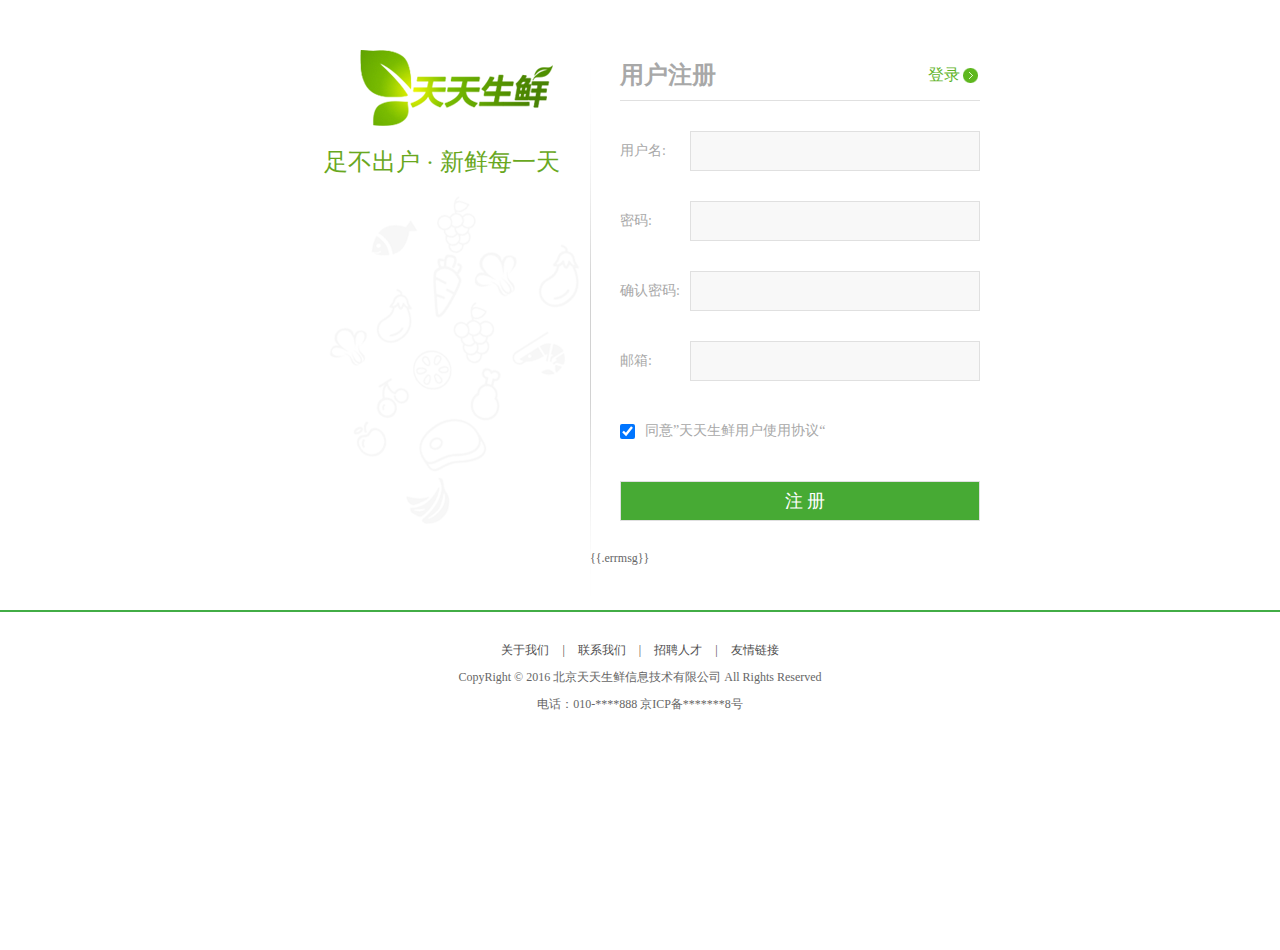
<file: views/register.html>
<!DOCTYPE html PUBLIC "-//W3C//DTD XHTML 1.0 Transitional//EN" "http://www.w3.org/TR/xhtml1/DTD/xhtml1-transitional.dtd">
<html xmlns="http://www.w3.org/1999/xhtml" xml:lang="en">
<head>
	<meta http-equiv="Content-Type" content="text/html;charset=UTF-8">
	<title>天天生鲜-注册</title>
	<link rel="stylesheet" type="text/css" href="/static/css/reset.css">
	<link rel="stylesheet" type="text/css" href="/static/css/main.css">
	<script type="text/javascript" src="/static/js/jquery-1.12.4.min.js"></script>
	<script type="text/javascript" src="/static/js/register.js"></script>
</head>
<body>
	<div class="register_con">
		<div class="l_con fl">
			<a class="reg_logo"><img src="/static/images/logo02.png"></a>
			<div class="reg_slogan">足不出户  ·  新鲜每一天</div>
			<div class="reg_banner"></div>
		</div>

		<div class="r_con fr">
			<div class="reg_title clearfix">
				<h1>用户注册</h1>
				<a href="#">登录</a>
			</div>
			<div class="reg_form clearfix">
				<form method="post" action="/Register">
				<ul>
					<li>
						<label>用户名:</label>
						<input type="text" name="user_name" id="user_name">
						<span class="error_tip">提示信息</span>
					</li>					
					<li>
						<label>密码:</label>
						<input type="password" name="pwd" id="pwd">
						<span class="error_tip">提示信息</span>
					</li>
					<li>
						<label>确认密码:</label>
						<input type="password" name="cpwd" id="cpwd">
						<span class="error_tip">提示信息</span>
					</li>
					<li>
						<label>邮箱:</label>
						<input type="text" name="email" id="email">
						<span class="error_tip">提示信息</span>
					</li>
					<li class="agreement">
						<input type="checkbox" name="allow" id="allow" checked="checked">
						<label>同意”天天生鲜用户使用协议“</label>
						<span class="error_tip2">提示信息</span>
					</li>
					<li class="reg_sub">
						<input type="submit" value="注 册" name="">
					</li>
				</ul>				
				</form>
			</div>
			{{.errmsg}}
		</div>

	</div>

	<div class="footer no-mp">
		<div class="foot_link">
			<a href="#">关于我们</a>
			<span>|</span>
			<a href="#">联系我们</a>
			<span>|</span>
			<a href="#">招聘人才</a>
			<span>|</span>
			<a href="#">友情链接</a>		
		</div>
		<p>CopyRight © 2016 北京天天生鲜信息技术有限公司 All Rights Reserved</p>
		<p>电话：010-****888    京ICP备*******8号</p>
	</div>
	
</body>
</html>
</file>
<file: static/css/main.css>
body{font-family:'Microsoft Yahei';font-size:12px;color:#666;}
html,body{height:100%}
/* 顶部样式 */
.header_con{
	background-color:#f7f7f7;
	height:29px;
	border-bottom:1px solid #dddddd
}

.header{
	width:1200px;
	height:29px;
	margin:0 auto;
}

.welcome,.login_info,.login_btn,.user_link{
	line-height:29px;
}

.login_info{
	display:none;
}

.login_info em{color:#ff8800}

.login_btn a,.user_link a{
	color:#666;
}

.login_btn a:hover,.user_link a:hover{
	color:#ff8800;
}

.login_btn span,.user_link span{
	color:#cecece;
	margin:0 10px;
}


/* logo、搜索框、购物车样式 */

.search_bar{width:1200px;height:115px;margin:0 auto;}
.logo{width:150px;height:59px;margin:29px 0 0 17px;}

.search_con{width:616px;height:38px;border:1px solid #37ab40;margin:34px 0 0 124px;background:url(../images/icons.png) 10px -338px no-repeat;}
.search_con .input_text{width:470px;height:34px;border:0px;margin:2px 0 0 36px;outline:none;font-size:12px;color:#737272;font-family:'Microsoft Yahei'}

.search_con .input_btn{
	width:100px;height:38px;background-color:#37ab40;border:0px;font-size:14px;color:#fff;font-family:'Microsoft Yahei';outline:none;cursor:pointer;
}

.guest_cart{
	width:200px;height:40px;margin-top:34px;
}

.guest_cart .cart_name{
	width:158px;height:38px;line-height:38px;border:1px solid #dddddd;display:block;background:url(../images/icons.png) 13px -300px no-repeat;font-size:14px;color:#37ab40;text-indent:56px;
}

.guest_cart .goods_count{
	width:40px;height:40px;text-align:center;line-height:40px;font-size:18px;
	font-weight:bold;color:#fff;background-color:#ff8800;
}


/* 菜单、幻灯片样式 */

.navbar_con{height:40px;border-bottom:2px solid #39a93e}
.navbar{width:1200px;margin:0 auto;}
.navbar h1{width:200px;height:40px;line-height:40px;text-align: center;font-size:14px;color:#fff;background-color:#39a93e;}

.navbar .subnav_con{width:200px;height:40px;background-color:#39a93e;position:relative;cursor:pointer;}

.navbar .subnav_con h1{position:absolute;left:0;top:0;text-align:left;text-indent:40px}
.navbar .subnav_con span{display:block;width:16px;height:9px;background:url(../images/down.png) no-repeat;position:absolute;right:27px;top:16px;transition:all 300ms ease-in;
}

.navbar .subnav_con:hover span{transform:rotateZ(180deg)}

.navbar .subnav_con .subnav{position:absolute;left:0;top:40px;display:none;border-top:2px solid  #39a93e;}
.navbar .subnav_con:hover .subnav{display:block;}


.navlist{margin-left:34px;}
.navlist li{height:40px;float:left;line-height:40px;}
.navlist li a{color:#666;font-size:14px}
.navlist li a:hover{color:#ff8800}
.navlist .interval{margin:0 15px;}


.center_con{width:1200px;height:270px;margin:0 auto;}
.subnav{width:198px;height:270px;border-left:1px solid #eee;border-right:1px solid #eee;}
.subnav li{height:44px;border-bottom:1px solid #eee;background:url(../images/icons.png) 178px -257px no-repeat #fff;}

.subnav li a{display:block;height:44px;line-height:44px;text-indent:71px;font-size:14px;color:#333}
.subnav li a:hover{color:#ff8800}

.subnav li .fruit{background:url(../images/icons.png) 28px 0px no-repeat;}
.subnav li .seafood{background:url(../images/icons.png) 28px -43px no-repeat;}
.subnav li .meet{background:url(../images/icons.png) 28px -86px no-repeat;}
.subnav li .egg{background:url(../images/icons.png) 28px -132px no-repeat;}
.subnav li .vegetables{background:url(../images/icons.png) 28px -174px no-repeat;}
.subnav li .ice{background:url(../images/icons.png) 28px -220px no-repeat;}


.slide{width:760px;height:270px;position:relative;overflow:hidden;}
.slide .slide_pics{position:relative;left:0;top:0;width:760px;height:270px;}
.slide .slide_pics li{width:760px;height:270px;position:absolute;left:0;top:0}
.slide .prev,.slide .next{width:17px;height:23px;background:url(../images/icons.png) left -388px no-repeat;position:absolute;left:11px;top:122px;cursor:pointer;}
.slide .next{background-position:left -428px;left:732px;}
.points{width:100%;height:11px;position:absolute;left:0;top:250px;text-align:center;}
.points li{display:inline-block;width:11px;height:11px;margin:0 5px;background-color:#9f9f9f;border-radius:50%;cursor:pointer;}
.points li.active{background-color:#cecece}

.adv{width:240px;height:270px; overflow:hidden; background-color:gold;}
.adv a{display:block;float:left;}


/* 商品列表样式 */

.list_model{width:1200px;height:340px;margin:15px auto 0;}
.list_title{height:40px;border-bottom:2px solid #42ad46}
.list_title h3{height:40px;line-height:40px;font-size:16px;color:#37ab40;font-weight:bold;}
.list_title .subtitle{height:20px;line-height:20px;margin-top:15px;}
.list_title .subtitle span{color:#666;margin:0 10px 0 20px;}
.list_title .subtitle a{color:#666;margin:0 5px;}
.list_title .subtitle a:hover,.goods_more:hover{color:#ff8800}
.goods_more{height:20px;margin-top:15px;color:#666}

.goods_con{height:300px;}
.goods_banner{width:200px;height:300px;}
.goods_banner img{width:200px;height:300px;}

.goods_list{width:1000px;height:299px;border-bottom:1px solid #ededed}
.goods_list li{height:299px;width:249px;border-right:1px solid #ededed;float:left}
.goods_list li:hover{width:248px;height:297px;border:1px solid gold;}
.goods_list li:hover img{opacity:0.8}

.goods_list li h4{width:200px;height:50px;margin:20px auto 0;text-align:center;}
.goods_list li h4 a{font-size:14px;color:#666;font-weight:normal;line-height:24px;}
.goods_list li h4 a:hover{color:#ff8800}

.goods_list li img{display:block;width:180px;height:180px;margin:0 auto;}
.goods_list li .prize{text-align:center;font-size:20px;color:#c40000;margin-top:5px;}

/* 页面底部样式 */
.footer{
	border-top:2px solid #42ad46;
	margin:30px 0;
}

.foot_link{text-align:center;margin-top:30px;}
.foot_link a,.foot_link span{color:#4e4e4e;}
.foot_link a:hover{color:#ff8800}
.foot_link span{padding:0 10px}
.footer p{text-align:center; margin-top:10px;}


/* 二级页面面包屑导航 */
.breadcrumb{
	width:1200px;height:40px;margin:0 auto;
}
.breadcrumb a{line-height:40px;color:#37ab40}
.breadcrumb a:hover{color:#ff8800}
.breadcrumb span{line-height:40px;color:#666;padding:0 5px;}


.main_wrap{width:1200px;margin:0 auto;}
.l_wrap{width:200px;}
.r_wrap{width:980px;}


/* 新品推荐样式 */

.new_goods{
	border:1px solid #ededed;
	border-top:2px solid #37ab40;
	padding-bottom:10px;
}

.new_goods h3{
	height:33px;line-height:33px;background-color:#fcfcfc;border-bottom:1px solid #ededed;font-size:14px;font-weight:normal;text-indent:10px;
}

.new_goods ul{width:160px;margin:0 auto;overflow:hidden;}
.new_goods li{border-bottom:1px solid #ededed;margin-bottom:-1px;}
.new_goods li img{display:block;width:150px;height:150px;margin:10px auto;}
.new_goods li h4{width:160px;margin:0 auto;}
.new_goods li h4 a{font-weight:normal;color:#666;display:block;width:160px;overflow:hidden;white-space:nowrap;text-overflow:ellipsis;}
.new_goods li .prize{font-size:14px;color:#da260e;margin:10px auto;}



/* 商品列表样式 */

.sort_bar{height:30px;background-color:#f0fdec}
.sort_bar a{display:block;height:30px;line-height:30px;padding:0 20px;float:left;color:#000}
.sort_bar .active{background-color:#37ab40;color:#fff;}


.goods_type_list{
	margin:10px auto 0;
}

.goods_type_list li{
	width:196px;
	float:left;
	margin-bottom:10px
}

.goods_type_list li img{width:160px;height:160px;display:block;margin:10px auto;}
.goods_type_list li h4{width:160px;margin:0 auto;}
.goods_type_list li h4 a{font-weight:normal;color:#666;display:block;width:160px;overflow:hidden;white-space:nowrap;text-overflow:ellipsis;}
.operate{width:160px;margin:10px auto;position:relative;}
.goods_type_list .operate .prize{color:#da260e; font-size:14px;} 
.goods_type_list .operate .unit{color:#999;padding-left:5px;}
.goods_type_list .operate .add_goods{display:inline-block;width:15px;height:15px;background:url(../images/shop_cart.png);position:absolute;right:0;top:3px;}


/* 分页样式 */

.pagenation{height:32px;text-align:center;font-size:0;margin:30px auto;}
.pagenation a{display:inline-block;border:1px solid #d2d2d2;background-color:#f8f6f7;font-size:12px;padding:7px 10px;color:#666;margin:5px}

.pagenation .active{background-color:#fff;color:#43a200}


/* 商品详情样式 */
.goods_detail_con{
	width:1198px;
	height:398px;
	border:1px solid #ededed;
	margin:0 auto 20px;
}

.goods_detail_pic{width:350px;height:350px;margin:24px 0 0 24px;}
.goods_detail_list{
	width:730px;height:350px;margin:24px 24px 0 0;
}
.goods_detail_list h3{font-size:24px;line-height:24px;color:#666;font-weight:normal;}
.goods_detail_list p{color:#666;line-height:40px;}
.prize_bar{height:72px;background-color:#fff5f5;line-height:72px;}
.prize_bar .show_pirze{font-size:20px;color:#ff3e3e;padding-left:20px}
.prize_bar .show_pirze em{font-style:normal;font-size:36px;padding-left:10px}
.prize_bar .show_unit{padding-left:150px}

.goods_num{height:52px;margin-top:19px;}
.goods_num .num_name{width:70px;height:52px;line-height:52px;}
.goods_num .num_add{width:75px;height:50px;border:1px solid #dddddd}
.goods_num .num_add input{width:49px;height:50px;text-align:center;line-height:50px;border:0px;outline:none;font-size:14px;color:#666}
.goods_num .num_add .add,.goods_num .num_add .minus{width:25px;line-height:25px;text-align:center;border-left:1px solid #ddd;border-bottom:1px solid #ddd;color:#666;font-size:14px}
.goods_num .num_add .minus{border-bottom:0px}

.total{height:35px;line-height:35px;margin-top:25px;}
.total em{font-style:normal;color:#ff3e3e;font-size:18px}

.operate_btn{height:40px;margin-top:35px;font-size:0;position:relative;}
.operate_btn .buy_btn,.operate_btn .add_cart{display:inline-block;width:178px;height:38px;border:1px solid #c40000;font-size:14px;color:#c40000;line-height:38px;text-align:center;background-color:#ffeded;}
.operate_btn .add_cart{background-color:#c40000;color:#fff;margin-left:10px;position:relative;z-index:10;}

.add_jump{width:20px;height:20px;background-color:#c40000;position:absolute;left:268px;top:10px;border-radius:50%;z-index:9;display:none;}

.detail_tab{
	height:35px;
	border-bottom:1px solid #37ab40
}

.detail_tab li{height:34px;line-height:34px;padding:0 30px;font-size:14px;color:#333333;float:left;border:1px solid #e8e8e8;border-bottom:0px;cursor:pointer;background-color:#faf8f8}

.detail_tab li.active{border-top:2px solid #37ab40;position:relative;background-color:#fff;border-left:1px solid #37ab40;border-right:1px solid #37ab40;top:-1px;height:35px;}

.tab_content dt{margin-top:10px;font-size:16px;color:#044d39}
.tab_content dd{line-height:24px;margin-top:5px;}


/* 登录页 */

.login_top{width:960px;height:130px;margin:0 auto;}
.login_logo{display:block;width:193px;height:76px;margin-top:30px;}
.login_form_bg{height:480px;background-color:#518e17}
.no-mp{margin-top:0px;}
.login_form_wrap{width:960px;height:480px;margin:0 auto;}
.login_banner{width:381px;height:322px;background:url(../images/login_banner.png) no-repeat;margin-top:90px;}
.slogan{width:40px;height:300px;font-size:30px;color:#f0f9e8;text-align:center;line-height:36px;margin:80px 0 0 120px}
.login_form{width:368px;height:378px;border:1px solid #c6c6c5;background-color:#fff; margin-top:50px;}

.login_title{height:60px;width:308px;margin:10px auto;border-bottom:1px solid #e0e0e0;}

.login_title h1{font-size:24px;height:60px;line-height:60px;color:#a8a8a8;float:left;font-weight:bold;margin-left:44px;}
.login_title a{width:100px;height:20px;display:block;font-size:16px;color:#5fb42a;text-indent:26px;background:url(../images/icons02.png) left 5px no-repeat;float:left;margin:20px 0 0 36px}

.form_input{width:308px;height:250px;margin:20px auto;position:relative;}
.name_input,.pass_input{width:306px;height:36px;border:1px solid #e0e0e0;background:url(../images/icons02.png) 280px -41px no-repeat #f8f8f8;outline:none;font-size:14px;text-indent:10px;position: absolute;left:0;top:0}
.pass_input{top:65px;background-position:280px -95px;}

.user_error,.pwd_error{color:#f00;position:absolute;left:0;top:43px;display:none}

.pwd_error{top:110px;}

.more_input{position:absolute;left:0;top:130px;width:100%}

.more_input input{float:left;margin-top:2px;}
.more_input label{float:left;margin-left:10px;}
.more_input a{float:right;color:#666}
.more_input a:hover{color:#ff8800}

.input_submit{width:100%;height:40px;position:absolute;left:0;top:180px;background-color:#47aa34;color:#fff;font-size:22px;border:0px;font-family:'Microsoft Yahei';cursor:pointer;}


/* 注册页面 */
.register_con{
	width:700px;
	height:560px;
	margin:50px auto 0;
	background:url(../images/interval_line.png) 300px top no-repeat;
}

.l_con{width:300px;}
.reg_logo{width:200px;height:76px;float:right;margin-right:30px;}
.reg_slogan{width:300px;height:30px;float:right;text-align:right;font-size:24px;color:#69a81e;margin:20px 30px 0 0;}
.reg_banner{width:251px;height:329px;background:url(/static/images/register_banner.png) no-repeat;float:right; margin:20px 10px 0 0;opacity:0.5}


.r_con{width:400px;}
.reg_title{width:360px;height:50px;float:left;margin-left:30px;border-bottom:1px solid #e0e0e0}
.reg_title h1{height:50px;line-height:50px;float:left;font-size:24px;color:#a8a8a8;font-weight:bold;}
.reg_title a{float:right;height:20px;line-height:20px;font-size:16px;color:#5fb42a;padding-right:20px;background:url(/static/images/icons02.png) 35px 3px no-repeat;margin-top:15px}

.reg_form{width:360px;margin:30px 0 0 30px;float:left;position:relative;}
.reg_form li{height:70px;}
.reg_form li label{width:70px;height:40px;line-height:40px;float:left;font-size:14px;color:#a8a8a8}
.reg_form li input{width:288px;height:38px;border:1px solid #e0e0e0;float:left;outline:none;text-indent:10px;background-color:#f8f8f8}
.reg_form li.agreement input{width:15px;height:15px;float:left;margin-top:13px}
.reg_form li.agreement label{width:300px;float:left;margin-left:10px;}
.reg_form li.reg_sub input{width:360px;height:40px;background-color:#47aa34;font-size:18px;color:#fff;font-family:'Microsoft Yahei';cursor:pointer;}
.reg_form li .error_tip{float:left;height:30px;line-height:30px;margin-left:70px;color:#e62e2e;display:none;}
.reg_form li .error_tip2{float:left;height:20px;line-height:20px;color:#e62e2e;display:none;}


.sub_page_name{font-size:18px;color:#666;margin:50px 0 0 20px}

.total_count{
	width:1200px;margin:0 auto;height:40px;line-height:40px;font-size:14px;
}
.total_count em{
	font-size:16px;color:#ff4200;margin:0 5px;
}

.cart_list_th{width:1198px;border:1px solid #ddd;background-color:#f7f7f7;margin:0 auto;}
.cart_list_th li{height:40px;line-height:40px;float:left;text-align:center;}
.cart_list_th .col01{width:26%;}
.cart_list_th .col02{width:16%;}
.cart_list_th .col03{width:13%;}
.cart_list_th .col04{width:12%;}
.cart_list_th .col05{width:15%;}
.cart_list_th .col06{width:18%;}

.cart_list_td{width:1198px;border:1px solid #ddd;background-color:#edfff9;margin:0 auto;margin-top:-1px;}
.cart_list_td li{height:120px;line-height:120px;float:left;text-align:center;}

.cart_list_td .col01{width:4%;}
.cart_list_td .col02{width:12%;}
.cart_list_td .col03{width:10%;}
.cart_list_td .col04{width:16%;}
.cart_list_td .col05{width:13%;}
.cart_list_td .col06{width:12%;}
.cart_list_td .col07{width:15%;}
.cart_list_td .col08{width:18%;}

.cart_list_td .col02 img{width:100px;height:100px;border:1px solid #ddd;display:block;margin:10px auto 0;}
.cart_list_td .col03{height:48px;text-align:left;line-height:24px;margin-top:38px;}
.cart_list_td .col03 em{color:#999}
.cart_list_td .col08 a{color:#666}

.cart_list_td .col06 .num_add{width:98px;height:28px;border:1px solid #ddd;margin:40px auto 0;}
.cart_list_td .col06 .num_add a{width:29px;height:28px;line-height:28px;background-color:#f3f3f3;font-size:14px;color:#666}
.cart_list_td .col06 .num_add input{width:38px;height:28px;text-align:center;line-height:30px;border:0px;display:block;float:left;outline:none;border-left:1px solid #ddd;border-right:1px solid #ddd;}


.settlements{width:1198px;height:78px;border:1px solid #ddd;background-color:#fff4e8;margin:-1px auto 0;}
.settlements li{line-height:78px;float:left;}
.settlements .col01{width:4%;text-align:center}
.settlements .col02{width:12%;}
.settlements .col03{width:69%; height:48px; line-height:28px;text-align:right;margin-top:10px;}
.settlements .col03 span{color:#ff0000;padding-right:5px}
.settlements .col03 em{color:#ff3d3d;font-size:22px;font-weight:bold;}
.settlements .col03 span{color:#ff0000;}
.settlements .col03 b{color:#ff0000;font-size:14px;padding:0 5px;}

.settlements .col04{width:14%;text-align:center;float:right;}
.settlements .col04 a{display:block;height:78px;background-color:#ff3d3d;text-align:center;line-height:78px;color:#fff;font-size:24px}


.common_title{width:1200px;margin:20px auto 0;font-size:14px;}

.common_list_con{width:1200px;border:1px solid #dddddd;border-top:2px solid #00bc6f;margin:10px auto 0;background-color:#f7f7f7;position:relative;}

.common_list_con dl{margin:20px;}
.common_list_con dt{font-size:14px;font-weight:bold;margin-bottom:10px}
.common_list_con dd input{vertical-align:bottom;margin-right:10px}

.edit_site{position:absolute; right:20px;top:30px;width:100px;height:30px;background-color:#37ab40;text-align:center;line-height:30px;color:#fff}

.pay_style_con{margin:20px;}
.pay_style_con input{float:left;margin:14px 7px 0 0;}
.pay_style_con label{float:left;border:1px solid #ccc;background-color:#fff;padding:10px 10px 10px 40px;margin-right:25px}

.pay_style_con .cash{background:url(../images/pay_icons.png) 8px top no-repeat #fff;}
.pay_style_con .weixin{background:url(../images/pay_icons.png) 6px -36px no-repeat #fff;}

.pay_style_con .zhifubao{background:url(../images/pay_icons.png) 12px -72px no-repeat #fff;width:50px;height:16px}

.pay_style_con .bank{background:url(../images/pay_icons.png) 6px -108px no-repeat #fff;}


.goods_list_th{height:40px;border-bottom:1px solid #ccc}
.goods_list_th li{float:left;line-height:40px;text-align:center;}
.goods_list_th .col01{width:25%}
.goods_list_th .col02{width:20%}
.goods_list_th .col03{width:25%}
.goods_list_th .col04{width:15%}
.goods_list_th .col05{width:15%}

.goods_list_td{height:80px;border-bottom:1px solid #eeeded}
.goods_list_td li{float:left;line-height:80px;text-align:center;}
.goods_list_td .col01{width:4%}
.goods_list_td .col02{width:6%}
.goods_list_td .col03{width:15%}
.goods_list_td .col04{width:20%}
.goods_list_td .col05{width:25%}
.goods_list_td .col06{width:15%}
.goods_list_td .col07{width:15%}

.goods_list_td .col02{text-align:right}
.goods_list_td .col02 img{width:63px;height:63px;border:1px solid #ddd;display:block;margin:7px 0;float:right;}
.goods_list_td .col03{text-align:left;text-indent:20px}


.settle_con{margin:10px}
.total_goods_count,.transit,.total_pay{line-height:24px;text-align:right}
.total_goods_count em,.total_goods_count b,.transit b,.total_pay b{font-size:14px;color:#ff4200;padding:0 5px;}

.order_submit{width:1200px;margin:20px auto;}
.order_submit a{width:160px;height:40px;line-height:40px;text-align:center;background-color:#47aa34;color:#fff;font-size:16px;display:block;float:right}


.order_list_th{width:1198px;border:1px solid #ddd;background-color:#f7f7f7;margin:20px auto 0;}
.order_list_th li{float:left;height:30px;line-height:30px}
.order_list_th .col01{width:20%;margin-left:20px}
.order_list_th .col02{width:20%}


.order_list_table{
	width:1200px;
	border-collapse:collapse;
	border-spacing:0px;
	border:1px solid #ddd;
	margin:-1px auto 0;
}

.order_list_table td{
	border:1px solid #ddd;	
	text-align:center;
}

.order_goods_list{border-bottom:1px solid #ddd;margin-bottom:-2px;}
.order_goods_list li{float:left; height:80px;line-height:80px;}
.order_goods_list .col01{width:20%}
.order_goods_list .col01 img{width:60px;height:60px;border:1px solid #ddd;margin:10px auto;}
.order_goods_list .col02{width:50%;text-align:left;}
.order_goods_list .col02 em{color:#999;margin-left:10px}
.order_goods_list .col03{width:10%}
.order_goods_list .col04{width:20%}

.oper_btn{display:inline-block;border:1px solid #ddd;color:#666;padding:5px 10px}

.popup_con{display:none;}
.popup{width:300px;height:150px;border:1px solid #dddddd;border-top:2px solid #00bc6f;background-color:#f7f7f7;position:fixed;
	left:50%;
	margin-left:-150px;
	top:50%;
	margin-top:-75px;
	z-index:1000;
}

.popup p{height:150px;line-height:150px;text-align:center;font-size:18px;}

.mask{width:100%;height:100%;position:fixed;left:0;top:0;background-color:#000;opacity:0.3;z-index:999;}


.main_con{
	width:1200px;
	margin:0 auto;
	background:url(../images/left_bg.jpg) repeat-y;
}

.left_menu_con{
	width:200px;
	float:left;
}

.left_menu_con h3{
	font-size:16px;
	line-height:40px;
	border-bottom:1px solid #ddd;
	text-align:center;
	margin-bottom:10px;
}

.left_menu_con ul li{
	line-height:40px;
	text-align:center;
	font-size:14px;
}

.left_menu_con ul li a{
	color:#666;
}

.left_menu_con ul li .active{
	color:#ff8800;
	font-weight:bold;
}

.right_content{
	width:980px;
	float:right;
	min-height:500px;
}

.w980{
	width:980px;
}

.w978{
	width:978px;
}


.common_title2{height:20px;line-height:20px;font-size:16px;margin:10px 0;}
.user_info_list{
	background-color:#f9f9f9;
	margin:10px 0 15px;
	padding:10px 0;
	height:90px;
}

.user_info_list li{
	line-height:30px;
	text-indent:30px;
	font-size:14px;
}

.user_info_list li span{
	width:100px;
	float:left;
	text-align:right;
}

.info_con{
	width:980px;
}

.info_l{
	width:600px;
	float:left;
}

.info_r{
	width:360px;
	float:right;
}

.site_con{
	background-color:#f9f9f9;
	padding:10px 0;
	margin-bottom:20px;
}

.site_con dt{
	font-size:14px;
	line-height:30px;
	text-indent:30px;
	font-weight:bold;
}

.site_con dd{
	font-size:14px;
	line-height:30px;
	text-indent:30px;
}

.site_con .form_group{
	height:40px;
	line-height:40px;
	margin-top:10px;
}

.site_con .form_group label{
	width:100px;
	float:left;
	text-align:right;
	font-size:14px;
	height:40px;
	line-height:40px;
}

.site_con .form_group input{
	width:300px;
	height:25px;
	border:1px solid #ddd;
	float:left;
	outline:none;
	margin-top:7px;
	text-indent:10px;
}

.site_con .form_group2{
	height:90px;
}

.site_area{
	width:280px;
	height:60px;
	border:1px solid #ddd;
	outline:none;
	padding:10px;
}
.info_submit{
	width:80px;
	height:30px;
	background-color:#37ab40;
	border:0px;
	color:#fff;
	margin:10px 0 10px 100px;
	cursor:pointer;
	font-family:'Microsoft Yahei'
}

.stress{
	color:#ff8800;
}
</file>
